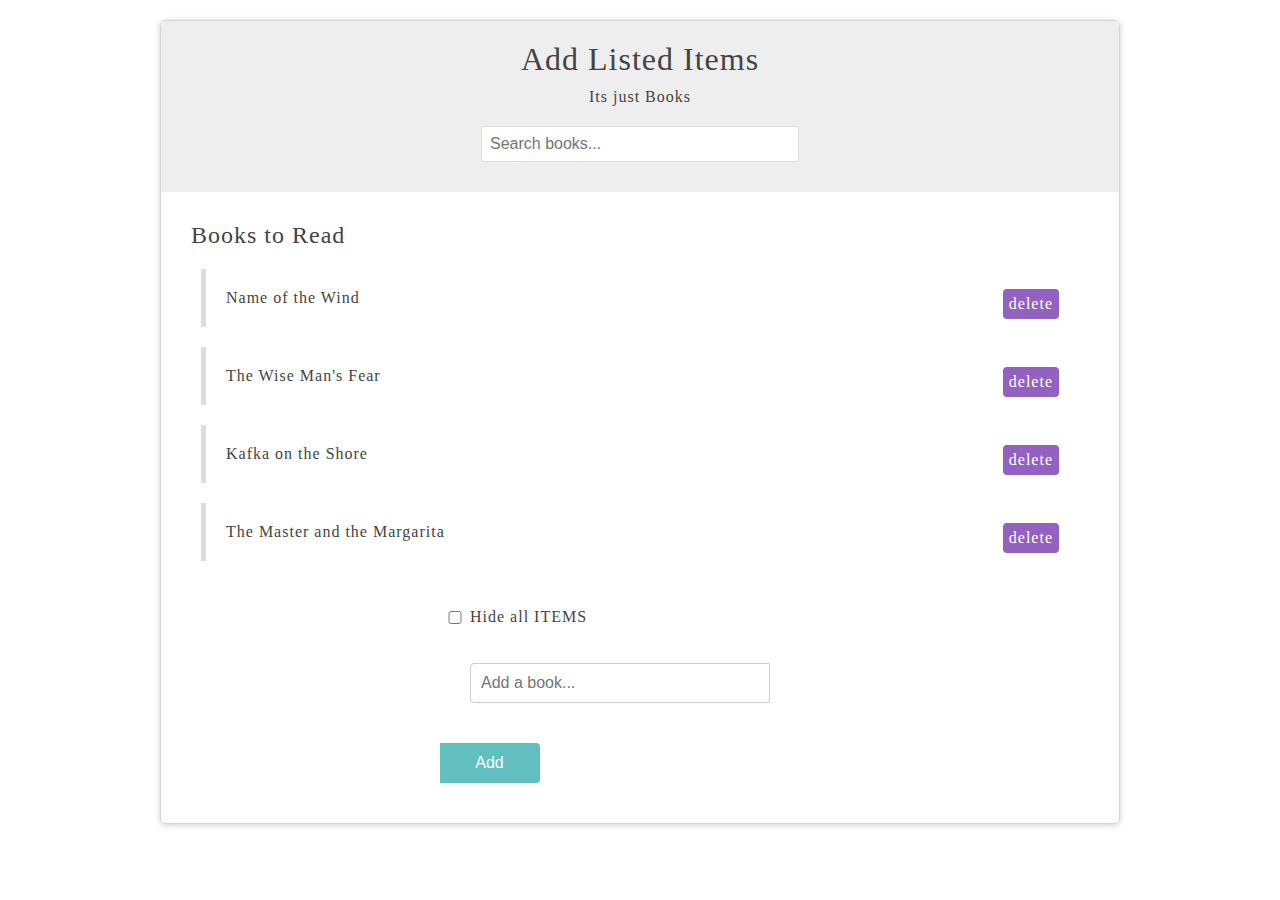
<file: AddListItemForm/index.html>
<!DOCTYPE html>
<html lang="en">
<head>
    <meta charset="UTF-8">
    <meta http-equiv="X-UA-Compatible" content="IE=edge">
    <meta name="viewport" content="width=device-width, initial-scale=1.0">
    <link href="styles.css" rel="stylesheet" />
    <title>Document</title>
</head>
<body>

    <div id="wrapper">
	    <header>
	    	<div id="page-banner">
	    		<h1 class="title">Add Listed Items</h1>
          <p>Its just Books</p>
          <form id="search-books">
            <input type="text" placeholder="Search books..." />
          </form>
	    	</div>
	    </header>
	    <div id="book-list">
	    	<h2 class="title">Books to Read</h2>
	    	<ul>
	    		<li>
	    			<span class="name">Name of the Wind</span>
	    			<span class="delete">delete</span>
	    		</li>
	    		<li>
	    			<span class="name">The Wise Man's Fear</span>
	    			<span class="delete">delete</span>
	    		</li>
	    		<li>
	    			<span class="name">Kafka on the Shore</span>
	    			<span class="delete">delete</span>
	    		</li>
	    		<li>
	    			<span class="name">The Master and the Margarita</span>
	    			<span class="delete">delete</span>
	    		</li>
	    	</ul>
	    </div>
	    <form id="add-book">
            <input type ="checkbox" id="hide" />
            <label for="hide"> Hide all  ITEMS</label>
	    	<input type="text" placeholder="Add a book..." />
	    	<button>Add</button>
	    </form>

    </div>

    <script src="script.js"></script>
    
</body>
</html>
</file>
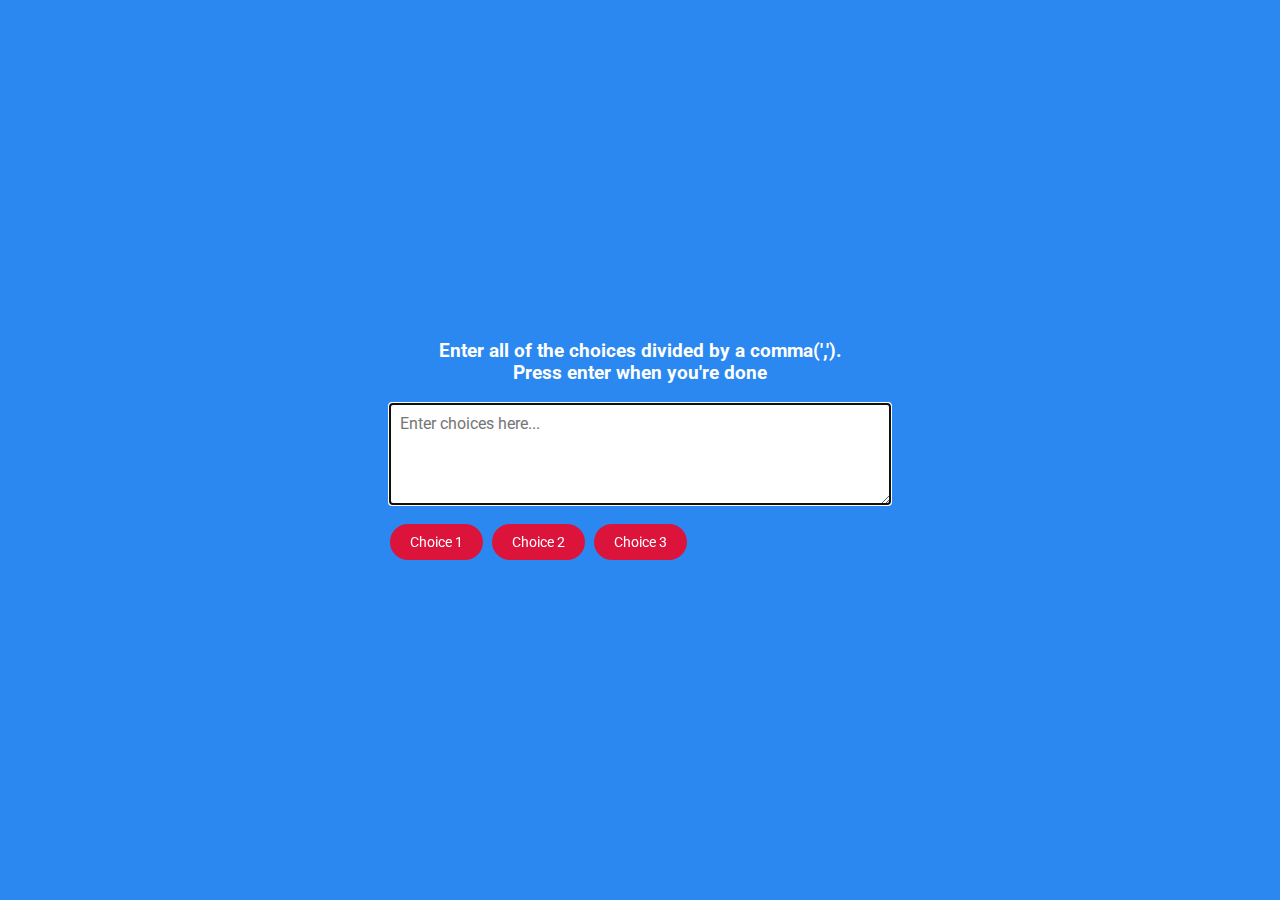
<file: RandomChoicePicker/index.html>
<!DOCTYPE html>
<html lang="en">
<head>
    <meta charset="UTF-8">
    <meta http-equiv="X-UA-Compatible" content="IE=edge">
    <meta name="viewport" content="width=device-width, initial-scale=1.0">
    <link rel="stylesheet" href="styles.css"/>
    
    <title>Random Choice Picker</title>
</head>
<body>
    <div class="container">
        <h3>Enter all of the choices divided by a comma(',').
        <br> Press enter when you're done
    </h3>
    <textarea placeholder="Enter choices here..."
      id="textarea" ></textarea>

      <div id="tags">
        <span class="tag">Choice 1</span>
        <span class="tag">Choice 2</span>
        <span class="tag">Choice 3</span>
      </div>
    </div>


    <script src="script.js"></script>
</body>
</html>
</file>
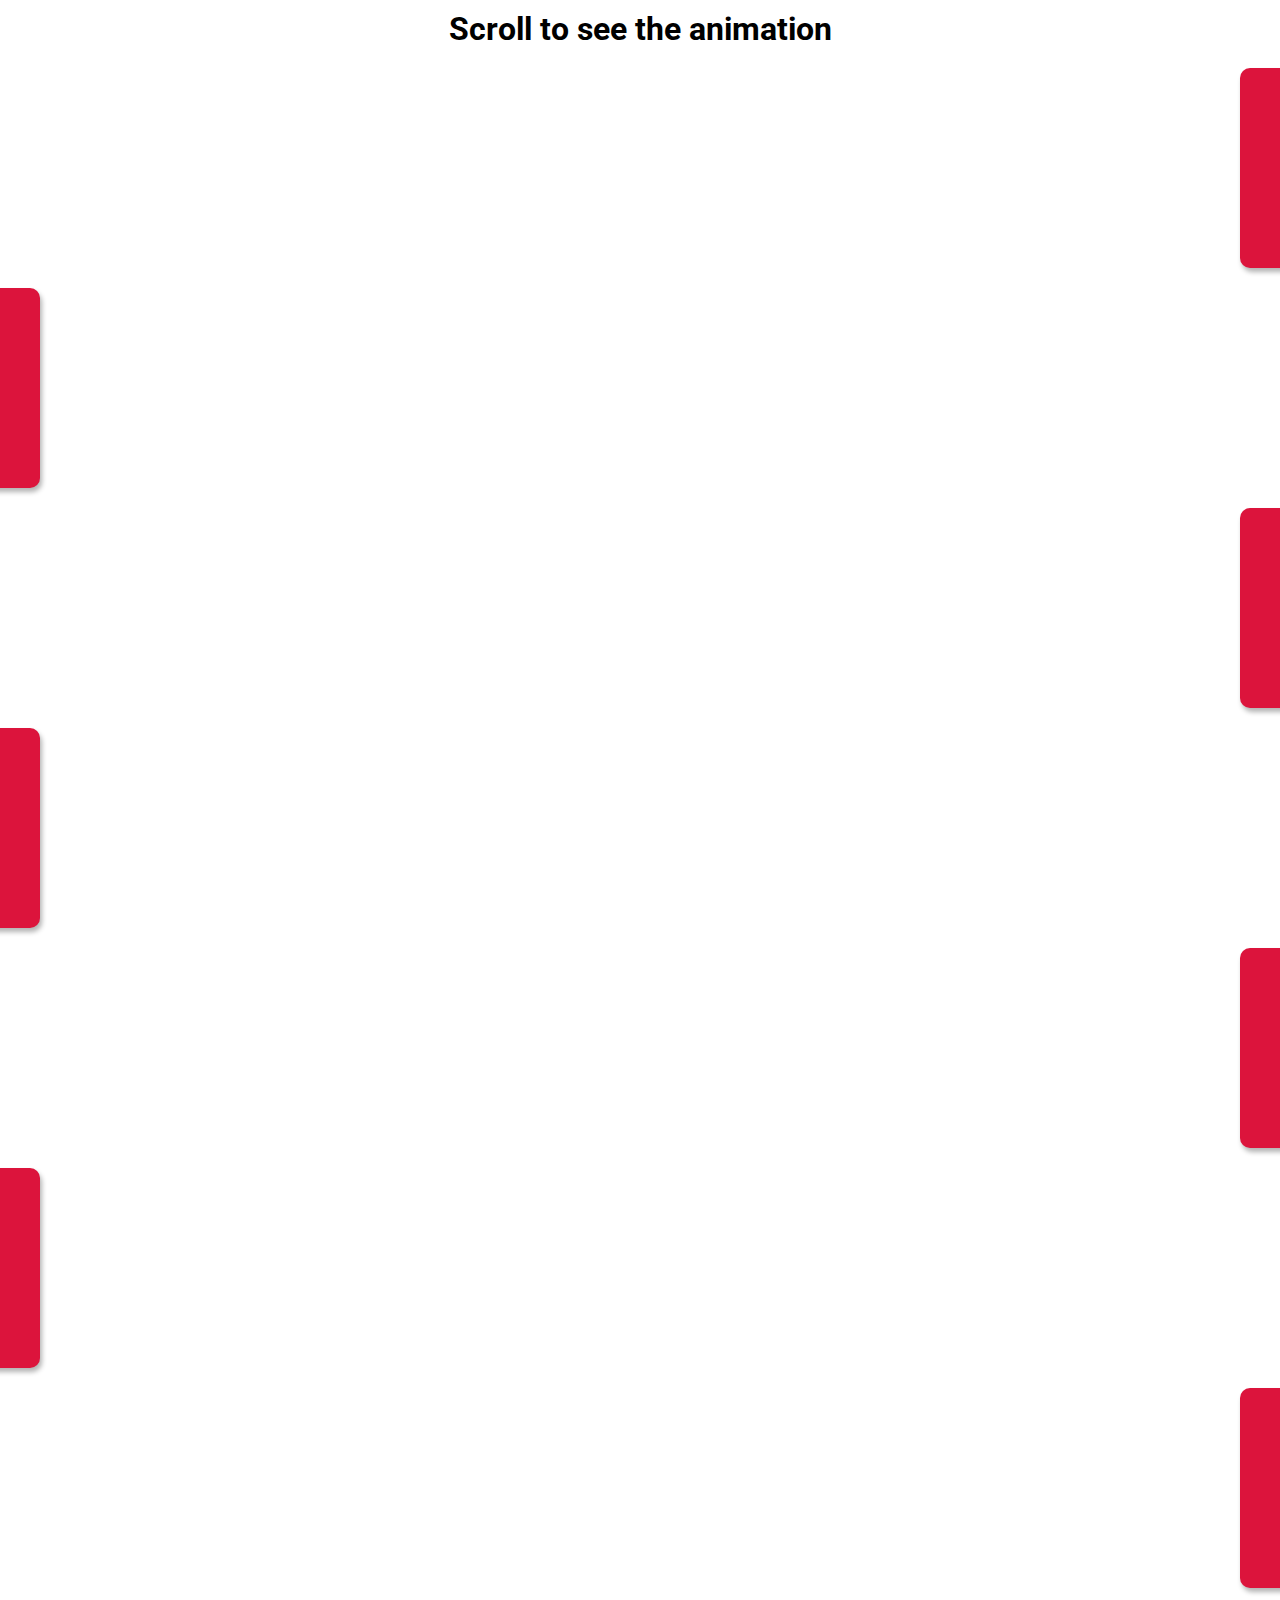
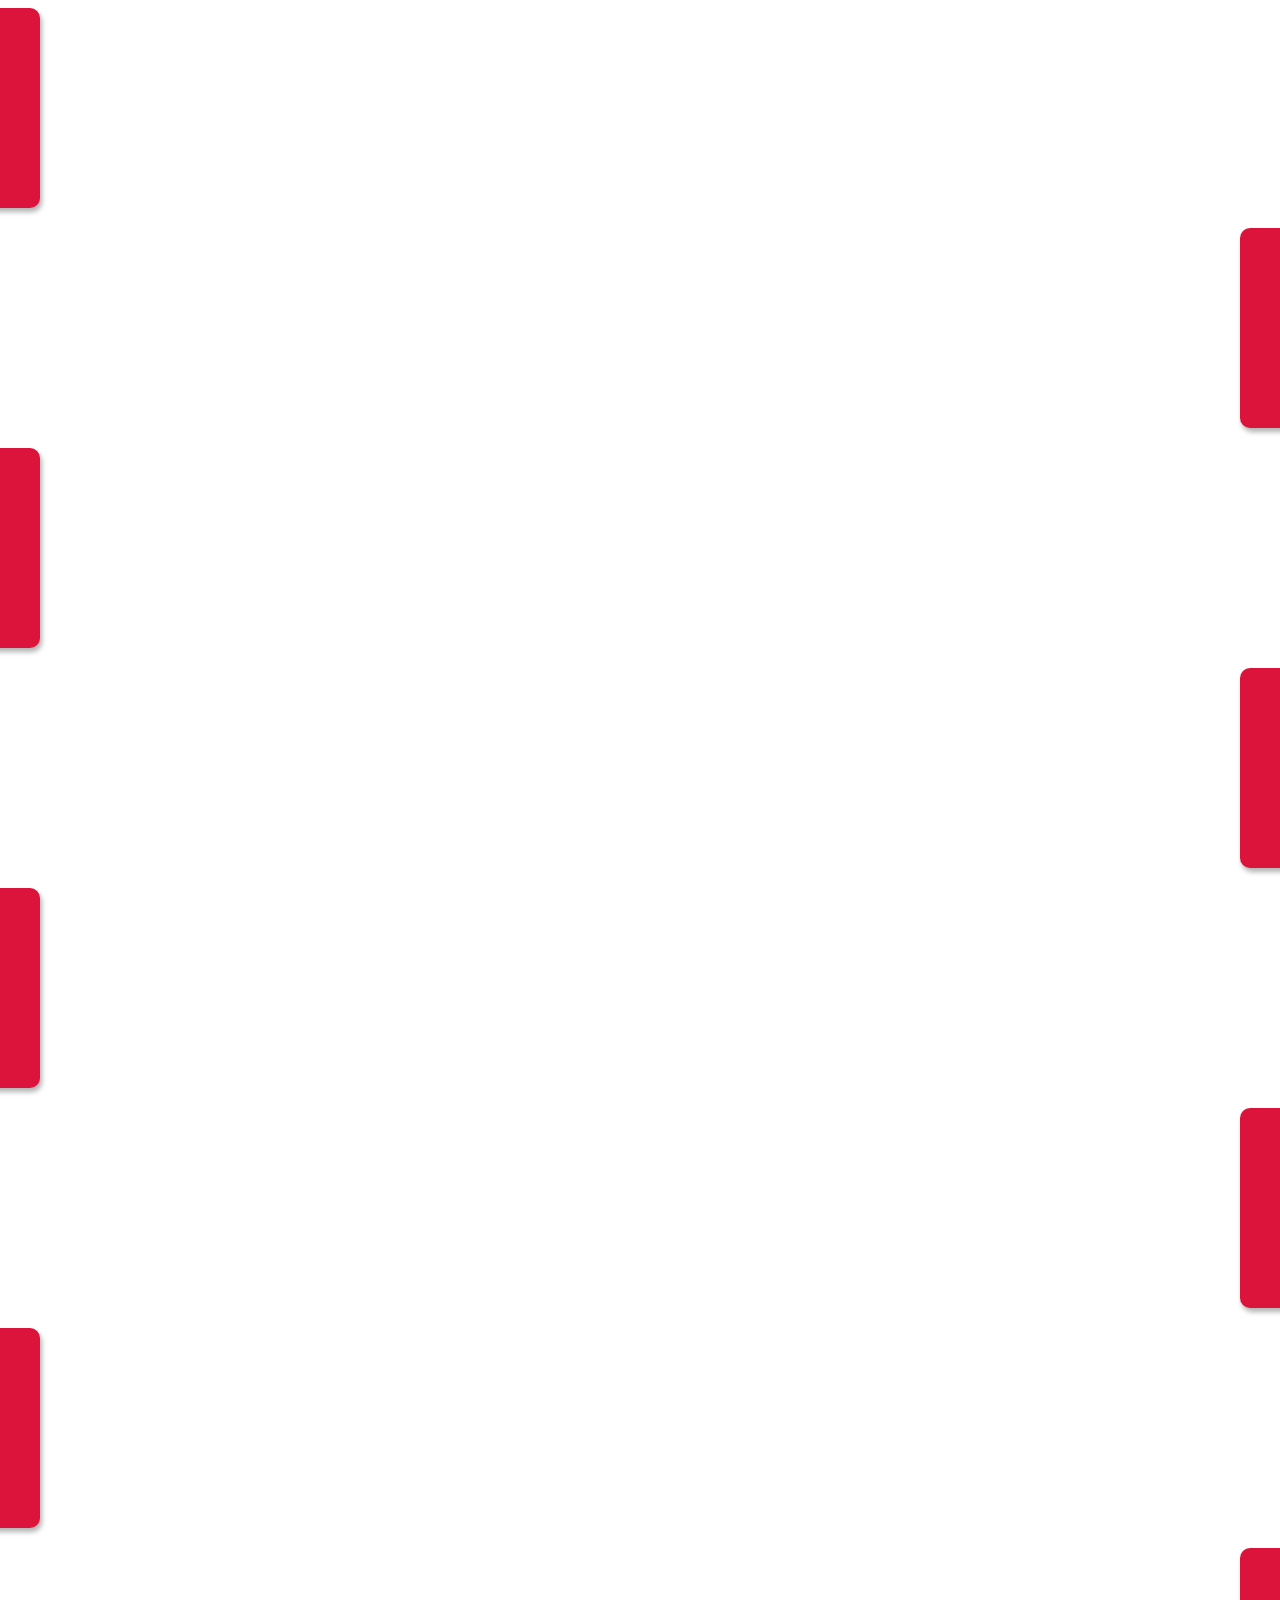
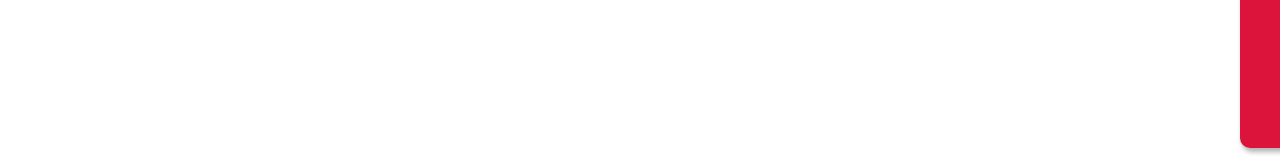
<file: ScrollAnimation/index.html>
<!DOCTYPE html>
<html lang="en">
<head>
    <meta charset="UTF-8">
    <meta http-equiv="X-UA-Compatible" content="IE=edge">
    <meta name="viewport" content="width=device-width, initial-scale=1.0">
    <link rel="stylesheet" href="styles.css">
    <title>Scroll Animation</title>
</head>
<body>


    <h1>Scroll to see the animation</h1>

    <div class="box"> <h2>Content</h2></div>
    <div class="box"> <h2>Content</h2></div>
    <div class="box"> <h2>Content</h2></div>
    <div class="box"> <h2>Content</h2></div>
    <div class="box"> <h2>Content</h2></div>
    <div class="box"> <h2>Content</h2></div>
    <div class="box"> <h2>Content</h2></div>
    <div class="box"> <h2>Content</h2></div>
    <div class="box"> <h2>Content</h2></div>
    <div class="box"> <h2>Content</h2></div>
    <div class="box"> <h2>Content</h2></div>
    <div class="box"> <h2>Content</h2></div>
    <div class="box"> <h2>Content</h2></div>
    <div class="box"> <h2>Content</h2></div>
    <div class="box"> <h2>Content</h2></div>
  




    <script src="script.js"></script>
</body>
</html>
</file>
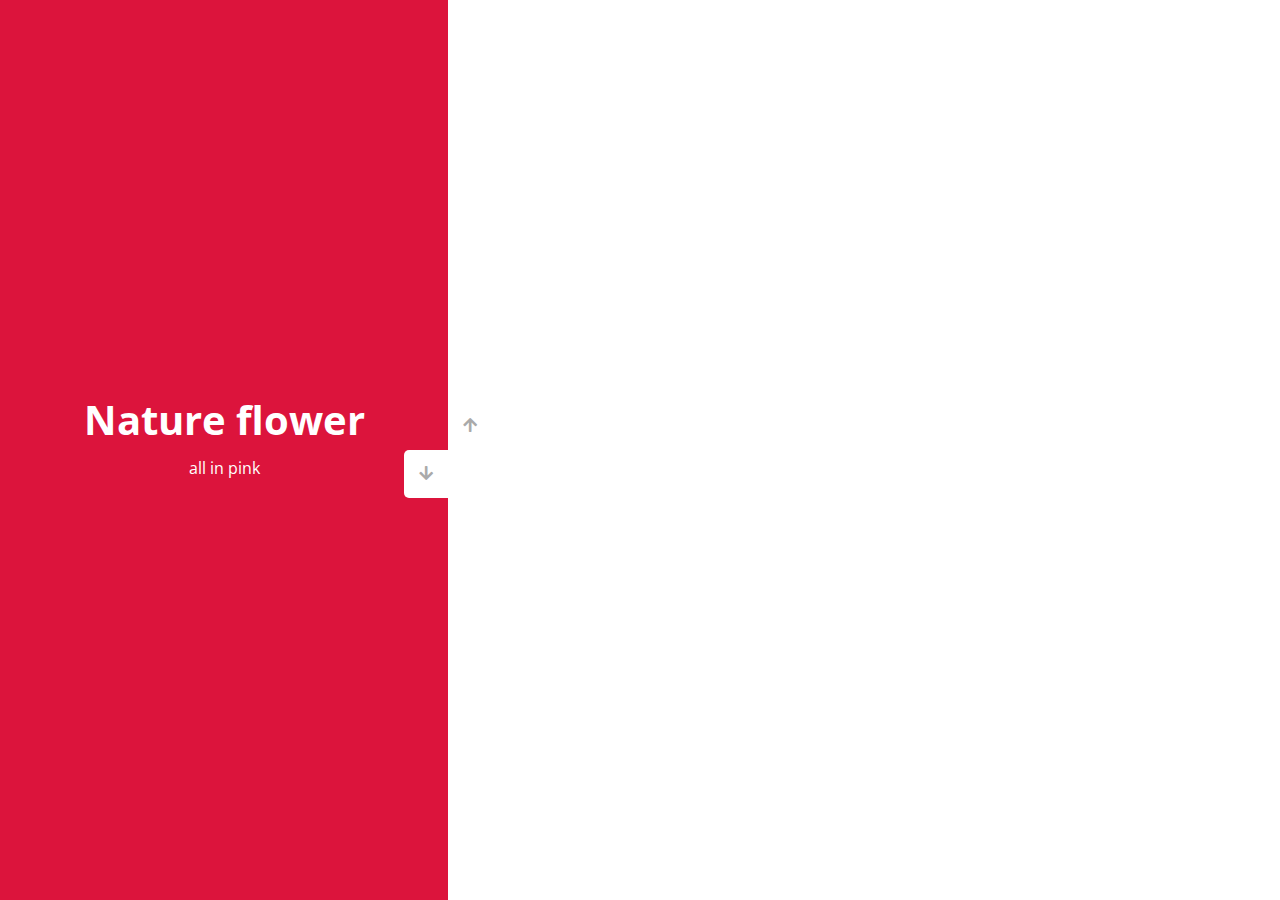
<file: VerticalPictureSlideshow/index.html>
<!DOCTYPE html>
<html lang="en">
<head>
    <meta charset="UTF-8">
    <meta http-equiv="X-UA-Compatible" content="IE=edge">
    <meta name="viewport" content="width=device-width, initial-scale=1.0">
    
    <link rel="stylesheet" href="https://cdnjs.cloudflare.com/ajax/libs/font-awesome/5.15.1/css/all.min.css"/>
    <link rel="stylesheet" href="styles.css"/>
    <title>Vertical Slider</title>
</head>
<body>
        <!-- sliders -->
    <div class="slider-container">
        <!-- left slide-->
        <div class="left-slide">
           


           

            <div style="background-color: rgb(12, 224, 12);">
                <h1>Green earth</h1>
            <p>Greens Everywhere</p>
            </div>

            <div style="background-color: rgb(37, 0, 172);">
                <h1>Thunder storm</h1>
            <p>Cloud thunderstorms</p>
            </div>

            
            <div style="background-color: rgb(230, 103, 0);">
                <h1>Scorched Flame</h1>
            <p>Fire everywhere</p>
            </div>

            <div style="background-color: crimson;">
                <h1>Nature flower</h1>
            <p>all in pink</p>
            </div>
            
        </div>






        <!-- right slide -->
        <!-- the last image is in the left slider is the first image on the right slider -->
        <div class="right-slide">

            <div style="background-image: url('https://www.bhg.com/thmb/Nb7FoGd0SeKVOXa8_TTvviDgzjM=/750x0/filters:no_upscale():max_bytes(150000):strip_icc():format(webp)/echinacea-razzmatazz-coneflower-101047752-e4095327826e4b4497a726c593bc8589.jpg');">
            
            </div>

            <div style="background-image: url('https://i.pinimg.com/564x/dd/ca/00/ddca001fc63cdda66ab5cdf5d227a9fd.jpg')">
                
            </div> 

            <div style="background-image: url('https://www.cdc.gov/nceh/features/lightning-safety/lightning-safety_456px.jpg?_=99662');">

            </div>

            <div style="background-image: url('https://www.ominecaexpress.com/wp-content/uploads/2020/04/21333414_web1_200420-CRM-earth-day-EARTHDAY_1-640x427.jpg');">

            </div>
        </div>





        

             <!-- down arrow button -->
        <div class="action-buttons">
            <button class="down-button">
                <i class="fas fa-arrow-down"></i>
            </button>

               <!-- up arrow button -->

               <button class="up-button">
                <i class="fas fa-arrow-up"></i>
                 </button>

       </div>

          
       
              
        

       

    </div>

    <script src="script.js"></script>
</body>
</html>
</file>
<file: AddListItemForm/styles.css>
body{
  font-family: Tahoma;
  color: #444;
  letter-spacing: 1px;
}

h1, h2{
  font-weight: normal;
}

#wrapper{
  width: 90%;
  max-width: 960px;
  margin: 20px auto;
  border-radius: 6px;
  box-shadow: 0px 1px 6px rgba(0,0,0,0.2);
  box-sizing: border-box;
  padding: 0 0 20px;
  overflow: hidden;
  border: 1px solid lightgray;
}

#page-banner{
  background: #eee ;
  padding: 10px 0;

}

#page-banner h1, #page-banner p{
  width: 100%;
  text-align: center;
  margin: 10px 0;
}

#page-banner input{
  width: 90%;
  max-width: 300px;
  margin: 20px auto;
  display: block;
  padding: 8px;
  border: 1px solid #ddd;
  border-radius: 4px;
  font-size: 16px;
  color: #444;
}

#book-list, #add-book, #tabbed-content{
  margin: 30px;
}

#book-list ul, #tabbed-content ul{
  list-style-type: none;
  padding: 0;
}

#book-list li{
  padding: 20px;
  border-left: 5px solid #ddd;
  margin: 20px 10px;
}

#book-list li:hover{
  border-color: #9361bf;
}

.delete{
  float: right;
  background: #9361bf;
  padding: 6px;
  border-radius: 4px;
  cursor: pointer;
  color: white;
}

.delete:hover{
  background: #333;
}

#add-book{
  width: 400px;
  margin: 0 auto;
}

#add-book input{
  display: block;
  margin: 20px 0;
  padding: 10px;
  border: 1px solid #ccc;
  font-size: 16px;
  border-radius: 4px 0 0 4px;
  box-sizing: border-box;
  width: 300px;
  float: left;
}

#add-book button{
  border: 1px solid #61bfaf;
  background: #61bfbf;
  padding: 10px 20px;
  font-size: 16px;
  display: inline-block;
  margin: 0;
  border-radius: 0 4px 4px 0;
  cursor: pointer;
  width: 100px;
  float: left;
  margin: 20px 0;
  border-left: 0;
  color: white;
}

#add-book:after{
  content: '';
  display: block;
  clear: both;
}

#add-book #hide{
  width: 30px
  }
  
  #add-book label{
    line-height: 52px;
  }
  
  




#tabbed-content li{
  display: inline-block;
  padding: 10px 14px;
  background: #ddd;
  border-radius: 4px;
  cursor: pointer;
  margin-right: 10px;
}
#tabbed-content .tab{
  display: none;
  border: 1px solid #ddd;
  padding: 0 10px;
  border-radius: 4px;
}
#tabbed-content .tab.active{
  display: block;
}
</file>
<file: RandomChoicePicker/styles.css>
@import url('https://fonts.googleapis.com/css2?family=Roboto:wght@400;700&display=swap');

* {
  box-sizing: border-box;
}

body {
    background-color: #2b88f0;
  font-family: 'Roboto', sans-serif;
  display: flex;
  flex-direction: column;
  align-items: center;
  justify-content: center;
  height: 100vh;
  overflow: hidden;
  margin: 0;
}

h3 {
    color: white;
    margin: 10px 0 20px;
    text-align: center;
}

.container {
    width: 500px;
}

textarea{
    border: none;
    display: block;
    width: 100%;
    height: 100px;
    font-family: inherit;
    padding: 10px;
    margin: 0 0 20px;
    font-size: 16px;
}

.tag {
    background-color: crimson;
    color: white;
    border-radius: 50px;
    padding: 10px 20px;
    margin: 0 5px 10px 0;
    font-size: 14px;
    display: inline-block;
}

.tag.highlight {
    background-color: #273c75;
}
</file>
<file: ScrollAnimation/styles.css>
@import url('https://fonts.googleapis.com/css2?family=Roboto:wght@400;700&display=swap');

* {
  box-sizing: border-box;
}

body {
    background-color: white;
  font-family: 'Roboto', sans-serif;
  display: flex;
  flex-direction: column;
  align-items: center;
  justify-content: center;
  margin: 0;
}

h1{
    margin: 10px;

}

.box {
    background-color: crimson;
    color: white;
    display: flex;
    align-items: center;
    justify-content: center;
    width: 400px;
    height: 200px;
    margin: 10px;
    border-radius: 10px;
    box-shadow: 2px 4px 5px rgba(0, 0, 0, 0.3);
    transform: translateX(200%);
    transition: transform 0.4s ease;

}

.box:nth-of-type(even) {
    transform: translateX(-200%);
}

.box.show {
    transform: translateX(0);
}

.box h2 {
    font-size: 45px;
}
</file>
<file: VerticalPictureSlideshow/styles.css>
@import url('https://fonts.googleapis.com/css2?family=Open+Sans');

* {
  box-sizing: border-box;
  margin: 0;
  padding: 0;
}

body {
  font-family: 'Open Sans', sans-serif;
  height: 100vh;

}

.slider-container{
    position: relative;
    overflow: hidden;
    width: 100vw;
    height: 100vh;
}

.left-slide{
    height: 100%;
    width: 35%;
    position: absolute;
    top: 0;
    left: 0;
    transition: transform .5s ease-in-out ;
}

.left-slide > div {
    height: 100%;
    width: 100%;
    display: flex;
    flex-direction: column;
    align-items: center;
    justify-content: center;
    color: #fff;
}

.left-slide h1{
    font-size: 40px;
    margin-bottom: 10px;
    margin-top: -30px;
}

.right-slide {
    height: 100%;
    position: absolute;
    top: 0;
    left: 35%;
    width: 65%;
    transition: transform .5s ease-in-out ;
}

.right-slide > div {
    background-repeat: no-repeat;
    background-size: cover;
    background-position: center center;
    height: 100%;
    width: 100%;
}

button {

    background-color: #fff;
    border: none;
    color: #aaa;
    cursor: pointer;
    font-size: 16px;
    padding: 15px;

}

button:hover{
    color: #222;

}

button:focus{
    outline: none;
}

.slider-container .action-buttons button{
    position: absolute;
    left: 35%;
    top: 50%;
    z-index: 100;

}

.slider-container .action-buttons .down-button{
    /* move the buttom over to the left */
    transform: translateX(-100%);
    border-top-left-radius: 5px;
    border-bottom-left-radius: 5px;
}

.slider-container .action-buttons .up-button{
    /* move the buttom over to the right */
    transform: translateY(-100%);
    border-top-right-radius: 5px;
    border-bottom-right-radius: 5px;
}
</file>
